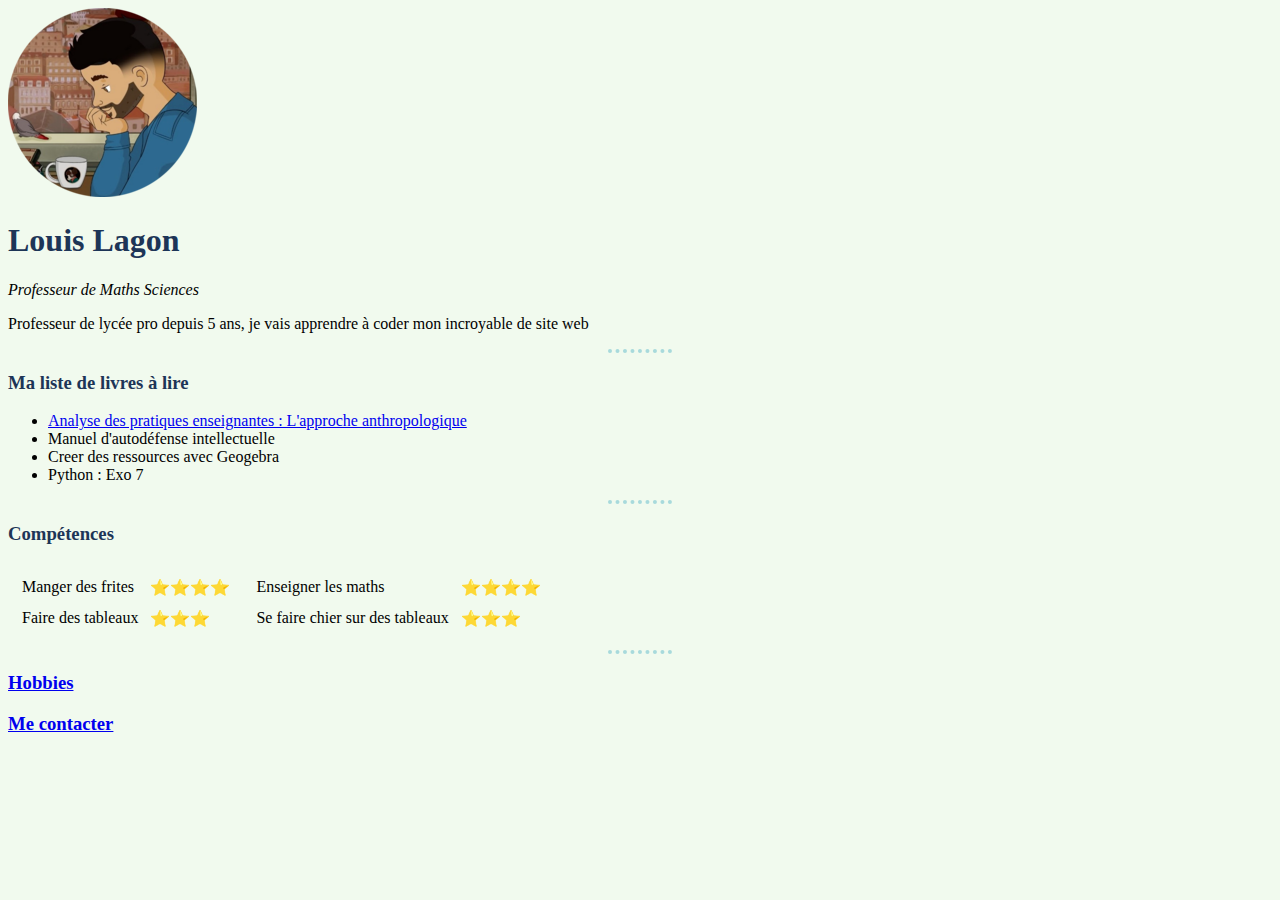
<file: index.html>
<!DOCTYPE html>
<html lang="en" dir="ltr">

<head>
  <meta charset="utf-8">
  <title>👨‍🏫Le site web de M. Lagon</title>
  <link rel="stylesheet" href="/styles.css">
</head>

<body>
  <img src="profil-modified.png" alt="Photo de profil">
  <h1>Louis Lagon</h1>
  <p>
    <em>Professeur de Maths Sciences</em>
  </p>
  <p>
    Professeur de lycée pro depuis 5 ans, je vais apprendre à coder mon incroyable de site web
  </p>
  <hr>
  <h3>Ma liste de livres à lire</h3>
  <ul>
    <li><a href="http://yves.chevallard.free.fr/spip/spip/IMG/pdf/Analyse_des_pratiques_enseignantes.pdf"> Analyse des pratiques enseignantes : L'approche anthropologique</a></li>
    <li>Manuel d'autodéfense intellectuelle</li>
    <li>Creer des ressources avec Geogebra</li>
    <li>Python : Exo 7</li>
  </ul>

  <hr>
  <h3>Compétences</h3>

  <table>
    <tr>
      <td>
        <table cellspacing="10">
          <tr>
            <td>Manger des frites</td>
            <td>⭐⭐⭐⭐</td>
          </tr>
          <tr>
            <td>
              Faire des tableaux
            </td>
            <td>⭐⭐⭐</td>
          </tr>
        </table>
      </td>
      <td>
        <table cellspacing="10">
          <tr>
            <td>Enseigner les maths</td>
            <td>⭐⭐⭐⭐</td>
          </tr>
          <tr>
            <td>
              Se faire chier sur des tableaux
            </td>
            <td>⭐⭐⭐</td>
          </tr>
        </table>
      </td>
  </table>

  <hr>

  <h3><a href="Hobbies.html">Hobbies</a></h3>

  <h3> <a href="contact.html">Me contacter</a> </h3>
</body>

</html>
</file>
<file: styles.css>
body{
    background-color: #f1faee;
  }

  hr{

    width: 5%;
    border-color: #a8dadc;
    border-width: 4px;
    border-style: none none dotted;
  }

  h1{
    color: #1d3557;
  }

  h3{
    color: #1d3557;
  }
</file>
